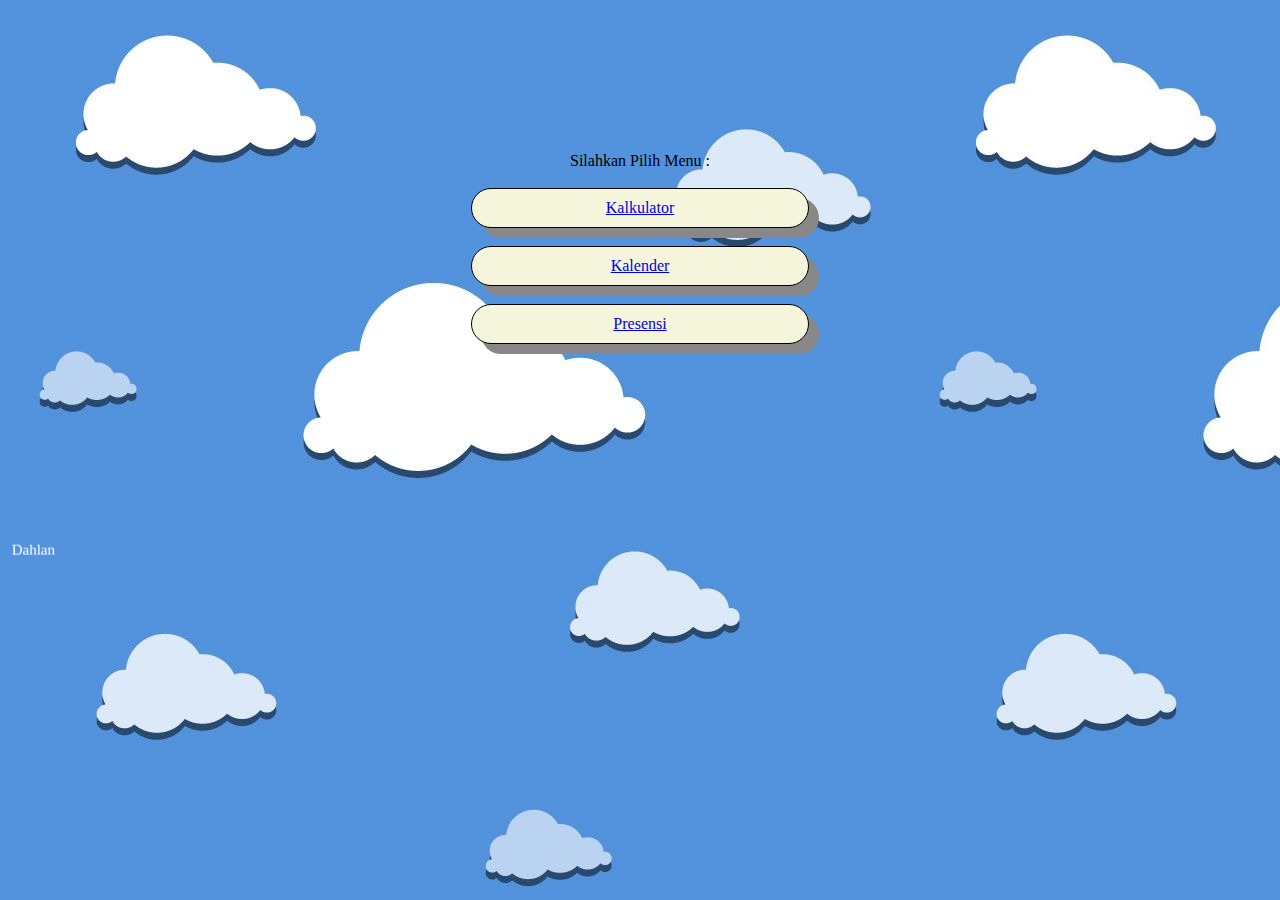
<file: index.html>
<!DOCTYPE html>
<html>
<head>
	<title>VITRI SEPTIA</title>
</head>
<body background="awan.jpg">
	<link rel="stylesheet" type="text/css" href="vit.css">
	<br><br><br><br><br><br><Br><br>
	<center>Silahkan Pilih Menu : </center>
	<br>
	<center><div id=pilih>
	<a href=tampilkal.html> Kalkulator </a></div><br>
	<div id=pilih><a href=kalender.php> Kalender </a></div><br>
	<div id=pilih><a href=formulir.html> Presensi </a><br></div>
	<br><br><br><br><br><br><br><br><br><br>
	<marquee behavior=alternate direction=up height=50px><marquee direction=right style=" font-size:15px; color: white";> Vitri Septia Kirani || 2100018059 || Pemograman Web - A || Dosen Taufik ismail || Prodi Informatika S1 2021 || Universitas Ahmad Dahlan</marquee></marquee>
		
</body>
</html>
</file>
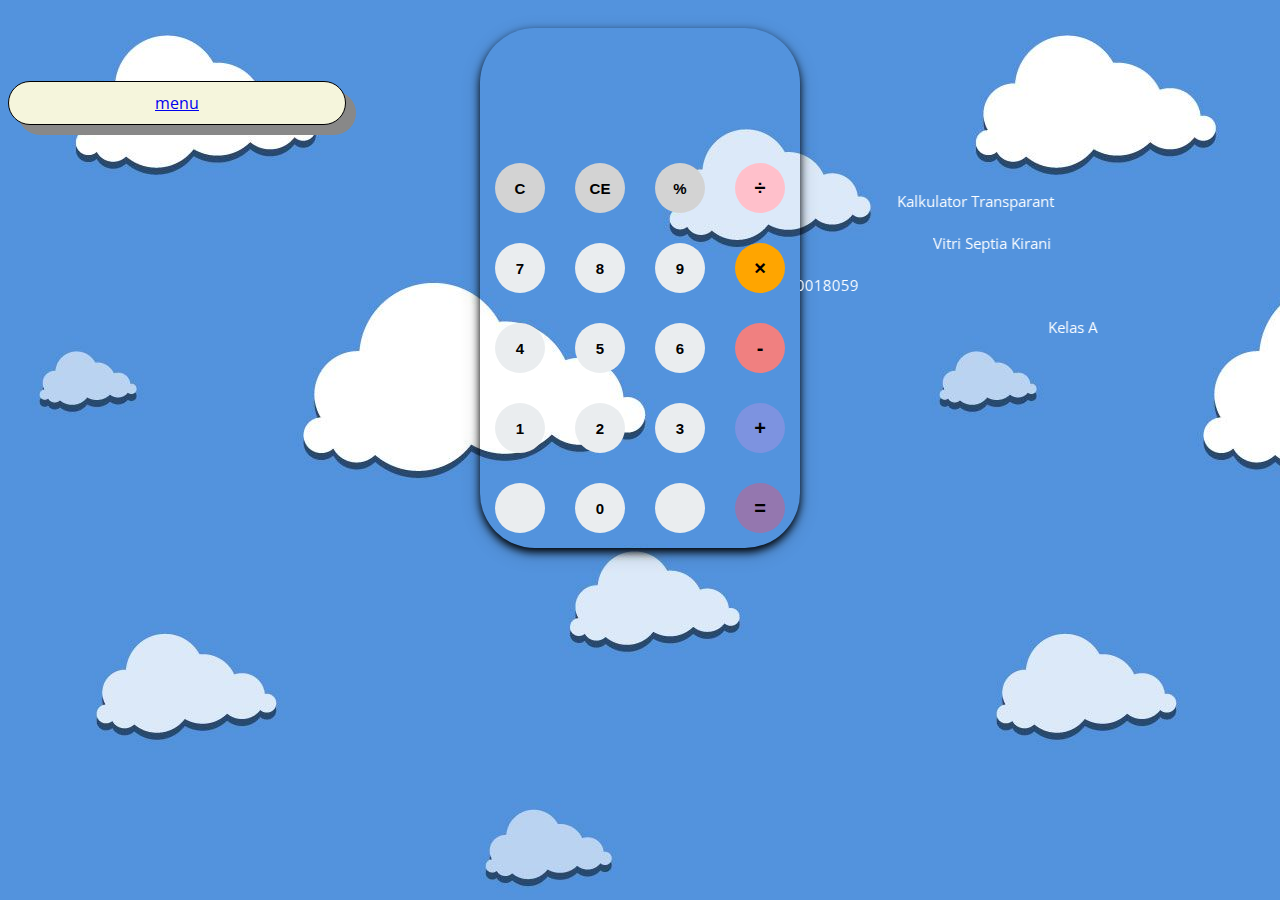
<file: tampilkal.html>
<html>
    <head>
        <link rel="stylesheet" type="text/css" href="kalkulator.css">
        <link href="https://fonts.googleapis.com/css?family=Open+Sans:600,700" rel="stylesheet">
        <title>Kalkulator Vitri</title>
    </head>
    <body background="awan.jpg">
        <div id="container">
            <div id="calculator">
                <div id="result">
                    <div id="history">
                        <p id="history-value"></p>
                    </div>
                    <div id="output">
                        <p id="output-values"></p>
                    </div>
                </div>
                <div id="keyboard">
                    <button class="operator" id="clear">C</button>
                    <button class="operator" id="backspace">CE</button>
                    <button class="operator" id="%">%</button>
                    <button class="operator" id="/">&#247;</button>
                    <button class="number" id="7">7</button>
                    <button class="number" id="8">8</button>
                    <button class="number" id="9">9</button>
                    <button class="operator" id="*">&times;</button>
                    <button class="number" id="4">4</button>
                    <button class="number" id="5">5</button>
                    <button class="number" id="6">6</button>
                    <button class="operator" id="-">-</button>
                    <button class="number" id="1">1</button>
                    <button class="number" id="2">2</button>
                    <button class="number" id="3">3</button>
                    <button class="operator" id="+">+</button>
                    <button class="empty" id="empty"></button>
                    <button class="number" id="0">0</button>
                    <button class="empty" id="empty"></button>
                    <button class="operator" id="=">=</button>
                </div>
            </div>
        </div>
        <script src="kalkulator.js"></script>
        <link rel="stylesheet" type="text/css" href="vit.css">
        <br>
       <div id=pilih align="center"><a href=index.html> menu </a></div><br><br><br>
        <marquee behavior=alternate width=300px style=" font-size:15px; color: white";> Kalkulator Transparant </marquee><br><br>
        <marquee behavior=alternate width=300px style=" font-size:15px; color: white";> Vitri Septia Kirani </marquee><br><br>
        <marquee direction=right width=300px style=" font-size:15px; color: white";> 2100018059 </marquee><br><br>
        <marquee width=300px style=" font-size:15px; color: white";> Kelas A </marquee>
    </body>
</html>
</file>
<file: vit.css>
/*untuk tampilan*/
#tampl {
			  border: 1px solid;
			  padding: 10px;
			  box-shadow: 10px 10px #888888; /*bayangan*/
			  width: 50%;
			  background-image: url('../UAS-PWEB059/cba.png');
			  border-radius: 10px;/*untuk melengkung*/
			}
#pilih {
			border: 1px solid;
			  padding: 10px;
			  width: 25%;
			  border-radius: 40px;/*untuk melengkung*/
			  background-color: beige;
			  box-shadow: 10px 10px #888888; /*bayangan*/
			  cursor: pointer;
		}
#kalender {
			  border: 1px solid;
			  padding: 10px;
			  box-shadow: 10px 10px skyblue; /*bayangan*/
			  width: 30%;
			  background-color: beige;
			  border-radius: 10px;/*untuk melengkung*/
			}
/*untuk kalkulator*/
</file>
<file: kalkulator.css>
body{
    font-family: 'Open Sans',sans-serif;
}
#container{
    width: 1000px;
    height: 50px;
    margin: 1px auto;  
}
#calculator{/*tampilan kalkulator*/
    width: 320px;
    height: 520px;
    margin: 0 auto;
    top: 20px;
    position: relative;
    border-radius: 55px; /*bentuk tampilan kalkulator*/
    box-shadow: 0 4px 8px 0 rgba(0, 0, 0.2), 0 6px 20px 0 rgba(0,0,0,0.19);
}
#result{
    height: 120px;
}
#output{/*tampilan awal angka yang dimasukan*/
    text-align: right;
    height: 60px;
    margin: 10px 20px;
    font-size: 30px;
}
#history{/*tampilan buat angka yang sudah di dimasukan */
    text-align: right;
    height: 20px;
    margin: 0 20px;
    padding-top: 20px;
    font-size: 15px;
    color: white;
}


#keyboard{
    height: 400px;
}
.operator, .number, .empty{
    width: 50px;
    height: 50px;
    margin: 15px;
    float: left;
    border-radius: 50%;
    border-width: 0;
    font-size: 15px;
    font-weight: bold;

}
.number, .empty{/*warna untuk tombol angka 0-9*/
    background-color: #eaedef;
}
.operator{/*warna untuk hapus semua , hapus , dan modulus*/
    background-color:lightgrey;
}
.number, .operator{/*untuk bentuk cursor*/
    cursor: pointer;
}
.number:active, .operator:active{/*ukuran font ketika dipencet berubah menjadi besar*/
    font-size: 50px;
}
.number:focus, .operator:focus, .empty:focus{
    outline: 0;
}
button:nth-child(4){/*warna untuk pembagian*/
    font-size: 20px;
    background-color: pink;
}
button:nth-child(8){/*warna untuk perkalian*/
    font-size: 20px;
    background-color: #ffa500;
}
button:nth-child(12){/*warna untuk pengurangan*/
    font-size: 20px;
    background-color: #f08080;
}
button:nth-child(16){/*warna untuk tambah*/
    font-size: 20px;
    background-color: #7d93e0;
}
button:nth-child(20){/*warna untuk sama dengan*/
    font-size: 20px;
    background-color: #9477af;
}
</file>
